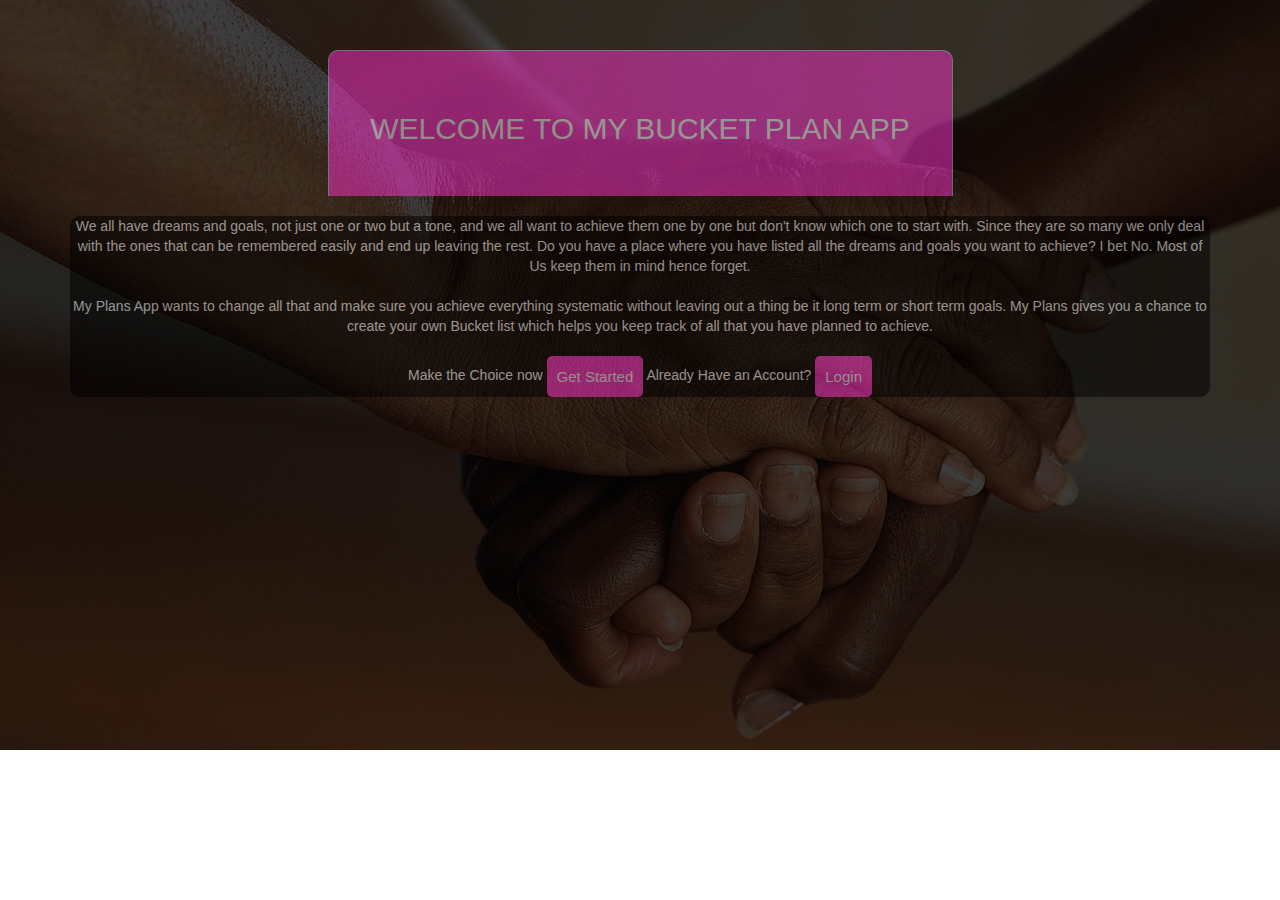
<file: index.html>
<!DOCTYPE html>
<html>
<head>
	<title>Application</title>
	<meta charset="utf-8">
    <link rel="stylesheet" type="text/css" href="css/bootstrap.min.css">
    <link rel="stylesheet" type="text/css" href="css/bootstrap.css">
    <link rel="stylesheet" type="text/css" href="css/main.css">

</head>
<body>

<div class="container-fluid">
	
		<div id="intro">
			<h2 style="color: #fff; opacity: 1;">WELCOME TO MY BUCKET PLAN APP</h2>
		</div>

	<div class="container">
 <div id="section1">
    
  
		<p style="color: #fff; margin-top: 20px;">
			We all have dreams and goals, not just one or two but a tone, and we all want to achieve them one by one but don't know which one to start with. Since they are so many we only deal with the ones that can be remembered easily and end up leaving the rest. Do you have a place where you have listed all the dreams and goals you want to achieve? I bet No. Most of Us keep them in mind hence forget. 
            <br/>
            <br/>
			My Plans App wants to change all that and make sure you achieve everything systematic without leaving out a thing be it long term or short term goals. My Plans gives you a chance to create your own Bucket list which helps you keep track of all that you have planned to achieve.
            <br/>
            <br/>
			Make the Choice now <a href="register.html"><button type="submit" name="register" class="btn btn-danger">Get Started</button></a>

            Already Have an Account? <a href="login.html"><button type="submit" name="login" class="btn btn-danger">Login</button></a>

		</p>

		
    </div>
  </div>
</div>





<script type="text/javascript" src="js/bootstrap.js"></script>
</body>
</html>
</file>
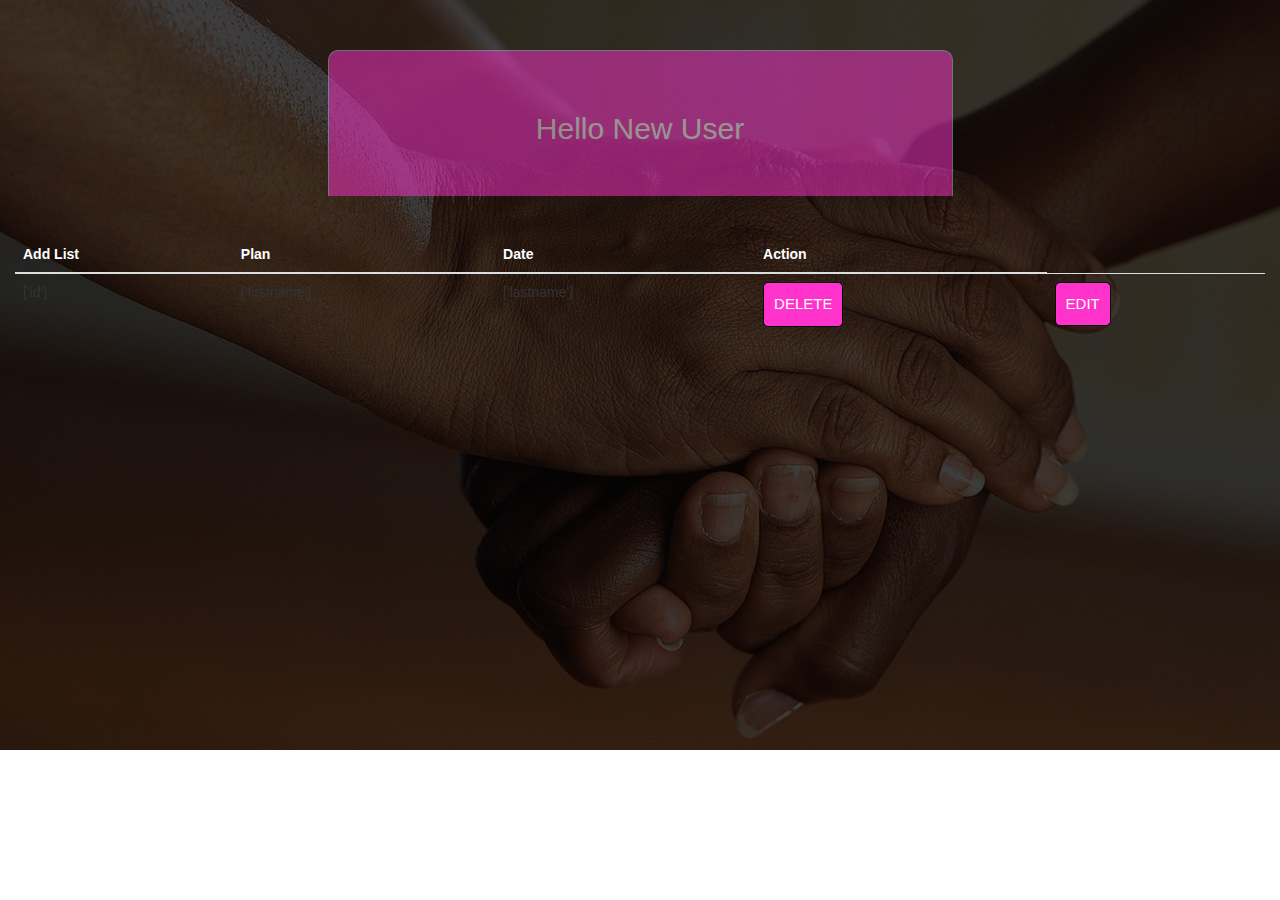
<file: home.html>
<!DOCTYPE html>
<html>
<head>
	<title>Application</title>
	<meta charset="utf-8">
    <link rel="stylesheet" type="text/css" href="css/bootstrap.min.css">
    <link rel="stylesheet" type="text/css" href="css/bootstrap.css">
    <link rel="stylesheet" type="text/css" href="css/main.css">

</head>
<body>

<div class="container-fluid">
	
		<div id="intro">
			<h2 style="color: #fff; opacity: 1;">Hello New User</h2>
		</div>

		<br/>
		<br/>

   <table class="table">
   	    <thead>
   	   	   <tr>
   	   	   	 <th style="color: #fff;">Add List</th>
   	   	   	 <th style="color: #fff;">Plan</th>
   	   	   	 <th style="color: #fff;">Date</th>
   	   	   	 <th style="color: #fff;">Action</th>
   	   	   </tr>
   	   </thead>

   	  <tbody>
       
          	<tr>
          	      <td>['id']</td>
                  <td>['firstname']</td>
                  <td>['lastname']</td>

                  <td> <a href="index.php?deleteid='. $row['id'].'" onclick="return confirm(\'Delete?\')" class="btn btn-danger btn-xs" style="border: 1px solid black;" ">DELETE</a></td>
                  <td> <a href="student_edit.php?editid='. $row['id'].'" class="btn btn-primary btn-xs" style="border: 1px solid black;" ">EDIT</a></td>

                  
            </tr>
          	
     
       

   </table>
   </div>
</div>





<script type="text/javascript" src="js/bootstrap.js"></script>
</body>
</html>
</file>
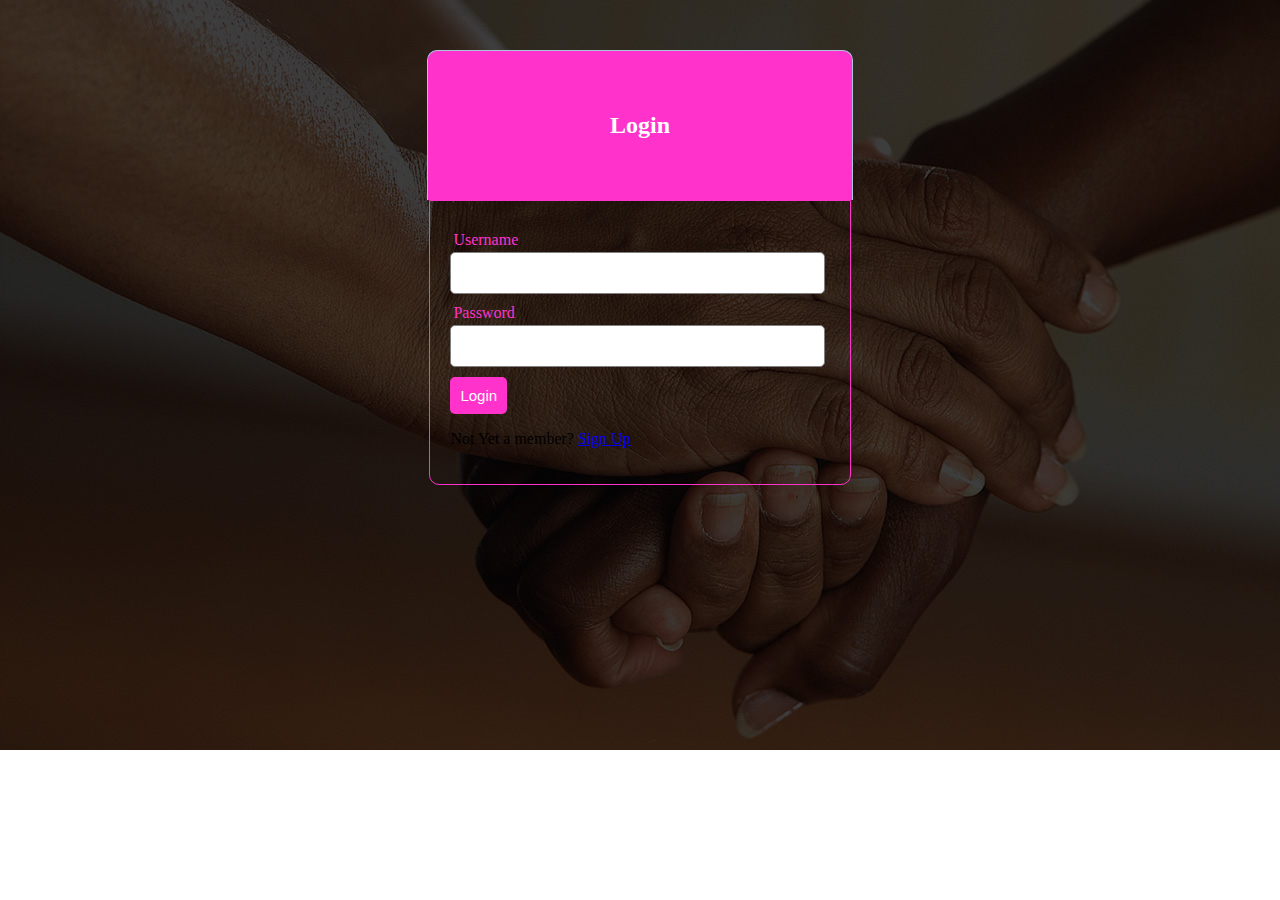
<file: login.html>
<!DOCTYPE html>
<html>
<head>
	<title>Login</title>
	<link rel="stylesheet" type="text/css" href="css/main.css">
</head>
<body>

	<div class="header">
     	<h2>Login</h2>
     </div>

<form method="POST" action="home.html" onsubmit="return validateForm()" name="vform">
        
     	  <div class="input-group">
     	  	  <label>Username</label>
     	  	  <input type="text" name="username">
     	  </div>

     	  <div class="input-group">
     	  	  <label>Password</label>
     	  	  <input type="password" name="password_1">
     	  </div>

     	  <div class="input-group">
     	    <a href="index.html"><button type="submit" name="login" class="btn">Login</button></a>  
     	  </div>	
     	<p>
     		Not Yet a member? <a href="register.html">Sign Up</a>
     	</p>
     </form>
</body>
</html>
</file>
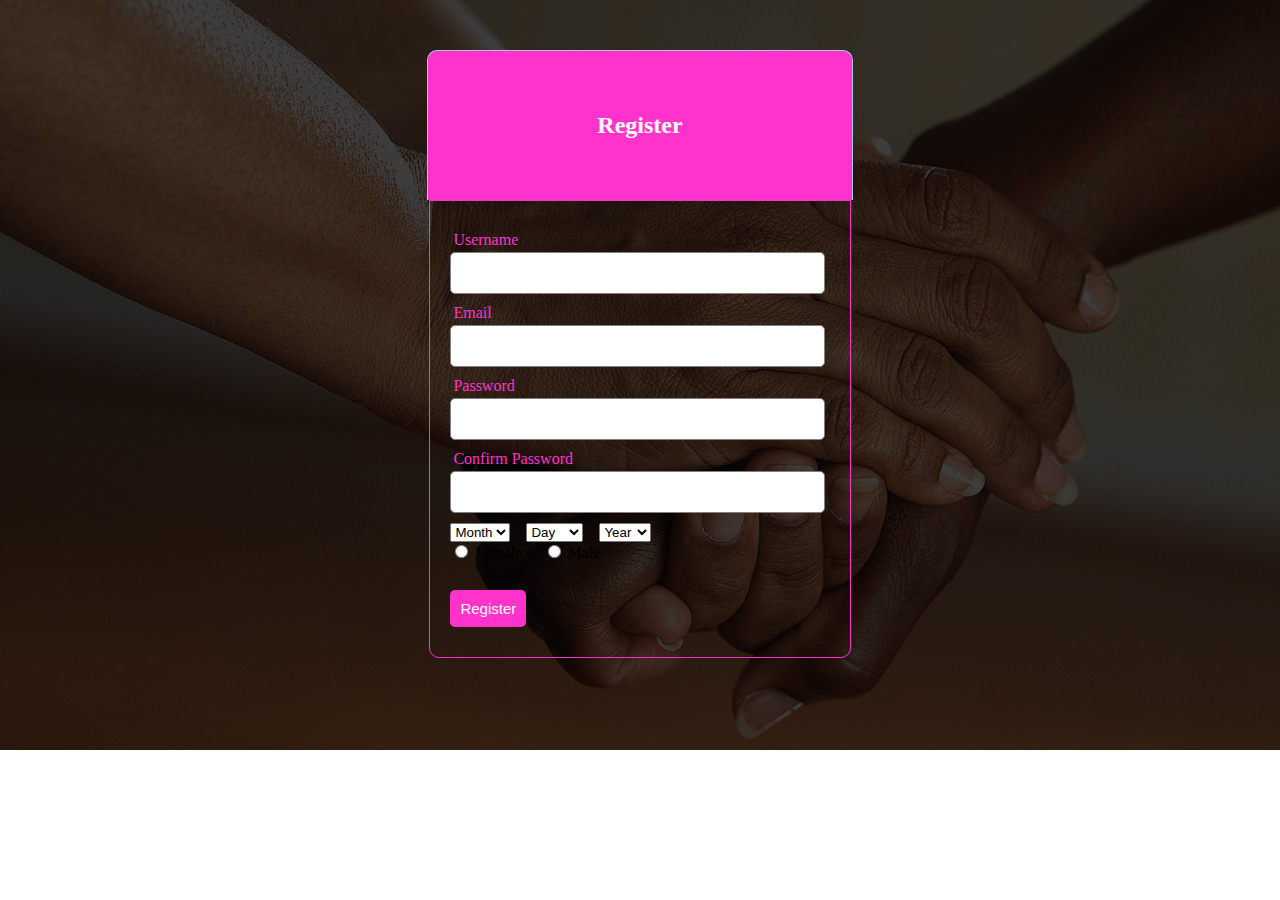
<file: register.html>
<!DOCTYPE html>
<html>
<head>
	<title>Registration Form</title>
      <link rel="stylesheet" type="text/css" href="css/main.css">
</head>
<body>
     <div class="header">
     	<h2>Register</h2>
     </div>

     <form method="POST" action="home.html" onsubmit="return validateForm()" name="vform">
        
     	  <div class="input-group">
     	  	  <label>Username</label>
     	  	  <input type="text" name="username">
               
     	  </div>

     	  <div class="input-group">
     	  	  <label>Email</label>
     	  	  <input type="text" name="email">
       
     	  </div>

     	  <div class="input-group">
     	  	  <label>Password</label>
     	  	  <input type="password" name="password_1">
           </div>

     	  <div class="input-group">
     	  	  <label>Confirm Password</label>
     	  	  <input type="password" name="password_2">
                 
     	  </div>

          <!--birthday details start-->
      <div>
        <select name="registration_month" >
          <option value="" selected >Month</option>
          <option value="1">Jan</option>
          <option value="2">Feb</option>
          <option value="3">Mar</option>
          <option value="4">Apr</option>
          <option value="5">May</option>
          <option value="5">June</option>
          <option value="5">July</option>
          <option value="5">Aug</option>
          <option value="5">Sept</option>
          <option value="5">Oct</option>
          <option value="5">Nov</option>
          <option value="5">Dec</option>
        </select>
        &nbsp;&nbsp;
        <select name="birthday_day" >
          <option value="" selected>Day</option>
          <option value="1">Sun</option>
          <option value="2">Mon</option>
          <option value="3">Tue</option>
          <option value="4">Wed</option>
          <option value="5">Thurs</option>
            <option value="5">Fri</option>
              <option value="5">Sat</option>
        </select>
        &nbsp;&nbsp;
        <select name="birthday_year">
          <option value="" selected>Year</option>
          <option value="2013">2013</option>
          <option value="2012">2012</option>
          <option value="2011">2011</option>
          <option value="2010">2010</option>
          <option value="2009">2009</option>
        </select>
      </div>
      <!--birthday details ends-->
      <div id="radio_button">
        <input type="radio" name="radiobutton" value="Female">
        <label >Female</label>
        &nbsp;&nbsp;&nbsp;
        <input type="radio" name="radiobutton" value="Male">
        <label >Male</label>
      </div>
       <br/>

     <div class="input-group">
              <button type="submit" value="Register" name="register" class="btn">Register</button>
          </div>
     </form>
    </div>
    <!--form ends-->

  </div>
</div>	
     	
     </form>
     <script type="text/javascript">
 if( username == "" )
   {
     document.form.Name.focus() ;
  document.getElementById("errorBox").innerHTML = "enter the Username";
     return false;
   }
 if( lname == "" )
   {
     document.form.LastName.focus() ;
   document.getElementById("errorBox").innerHTML = "enter the last name";
     return false;
   }
    
   if (femail == "" )
 {
  document.form.Email.focus();
  document.getElementById("errorBox").innerHTML = "enter the email";
  return false;
  }else if(!emailRegex.test(femail)){
  document.form.Email.focus();
  document.getElementById("errorBox").innerHTML = "enter the valid email";
  return false;
  }
   
   if (freemail == "" )
 {
  document.form.enterEmail.focus();
  document.getElementById("errorBox").innerHTML = "Re-enter the email";
  return false;
  }else if(!emailRegex.test(freemail)){
  document.form.enterEmail.focus();
  document.getElementById("errorBox").innerHTML = "Re-enter the valid email";
  return false;
  }
   
  if(freemail !=  femail){
   document.form.enterEmail.focus();
   document.getElementById("errorBox").innerHTML = "emails are not matching, re-enter again";
   return false;
   }
   
   
 if(fpassword == "")
  {
   document.form.Password.focus();
   document.getElementById("errorBox").innerHTML = "enter the password";
   return false;
  }
   
   if (fmonth == "") {
        document.form.registration_month.focus();
  document.getElementById("errorBox").innerHTML = "select the birthday month";
        return false;
     }
  if (fday == "") {
        document.form.birthday_day.focus();
  document.getElementById("errorBox").innerHTML = "select the birthday day";
        return false;
     }
  if (fyear == "") {
        document.form.birthday_year.focus();
  document.getElementById("errorBox").innerHTML = "select the birthday year";
        return false;
     }
  if(document.form.radiobutton[0].checked == false && document.form.radiobutton[1].checked == false){
    document.getElementById("errorBox").innerHTML = "select your gender";
    return false;
   }
  if(fname != '' && lname != '' && femail != '' && freemail != '' && fpassword != '' && fmonth != '' && fday != '' && fyear != ''){
   document.getElementById("errorBox").innerHTML = "form submitted successfully";
   }
   window.location = "home.html";
     
}

</script>

     </body>
     </html>
</file>
<file: css/main.css>
body{
	background-image: url(../img/2.jpg);
	background-repeat: no-repeat;
}
#intro{
	max-width: 50%;
	margin: 50px auto 0px;
	color: #fff;
	background-color: #ff33cc;
	opacity: 0.5;
	text-align: center;
	border: 1px solid #b0c4de;
	border-bottom: none;
	border-radius: 10px 10px 0px 0px;
	padding: 41px;
}
#section1{
	height: auto;
	background-color: #000;
    opacity: 0.5;
	margin-top: 20px;
	border-radius: 10px 10px 10px 10px;
	text-align: center;
}
.header{
	max-width: 27%;
	margin: 50px auto 0px;
	color: #fff;
	background-color: #ff33cc;
	text-align: center;
	border: 1px solid #b0c4de;
	border-bottom: none;
	border-radius: 10px 10px 0px 0px;
	padding: 41px;
}
form{
	width: 30%;
	margin: 0px auto;
	padding: 20px;
	border: 1px solid #ff33cc;
	background-color: transparent;
	border-radius: 0px 0px 10px 10px;
}
.input-group{
	margin: 10px 0px 10px 0px;
	color: #ff33cc;
	
}
.input-group label{
	display: block;
	text-align: left;
	margin: 3px;
}
.input-group input{
	height: 30px;
	width: 93%;
	padding: 5px 10px;
	font-size: 16px;
	border-radius: 5px;
	border: 1px solid gray;
}
.btn{
	padding: 10px;
	font-size: 15px;
	color: #fff;
	background-color: #ff33cc;
	border: none;
	border-radius: 5px;
}
</file>
